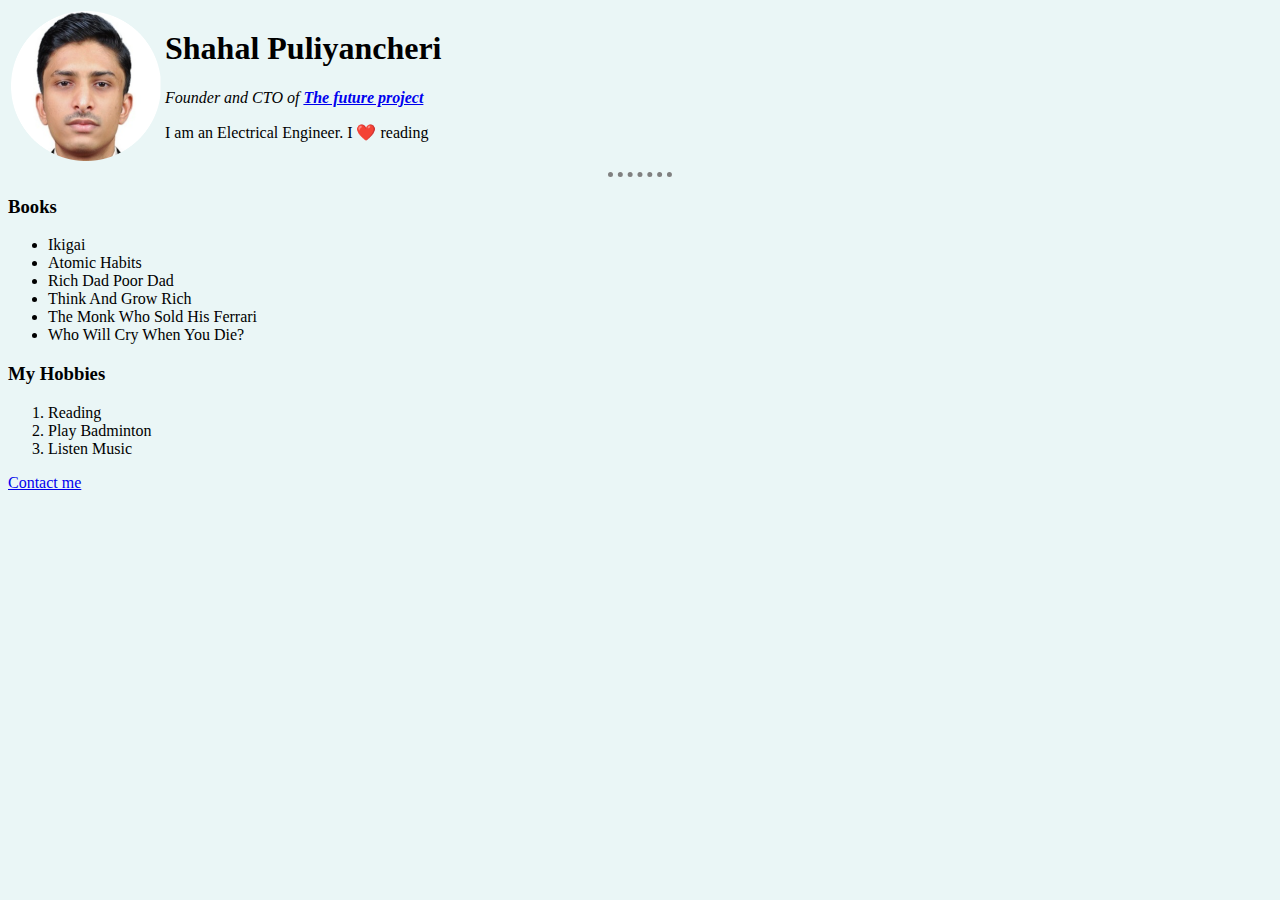
<file: index.html>
<doctype!=html>
<html>
<head>
<title>CV</title>
<link rel="stylesheet" href="styles.css"> 
  
</head>
<body>

<table>

<tr><td><img src="08 -- 09 ---2021 SHAHAL photo-imresizer-modified.png" width="150" ></td>
<td><h1>Shahal Puliyancheri</h1>
<p><em>Founder and CTO of <strong><a href="https://www.youtube.com">The future project</a></strong></em></p>
<p>I am an Electrical Engineer. I ❤️ reading</p></td>
</tr>

</table>

<hr>
<h3>Books</h3>

<ul>
<li>Ikigai</li>
<li>Atomic Habits</li>
<li>Rich Dad Poor Dad</li>
<li>Think And Grow Rich</li>
<li>The Monk Who Sold His Ferrari</li>
<li>Who Will Cry When You Die?</li>
</ul>

<h3>My Hobbies</h3>


<ol>
<li>Reading</li>
<li>Play Badminton</li>
<li>Listen Music</li>

</ol>

<a href="contact-me.html">Contact me</a>

</body>
</html>
</file>
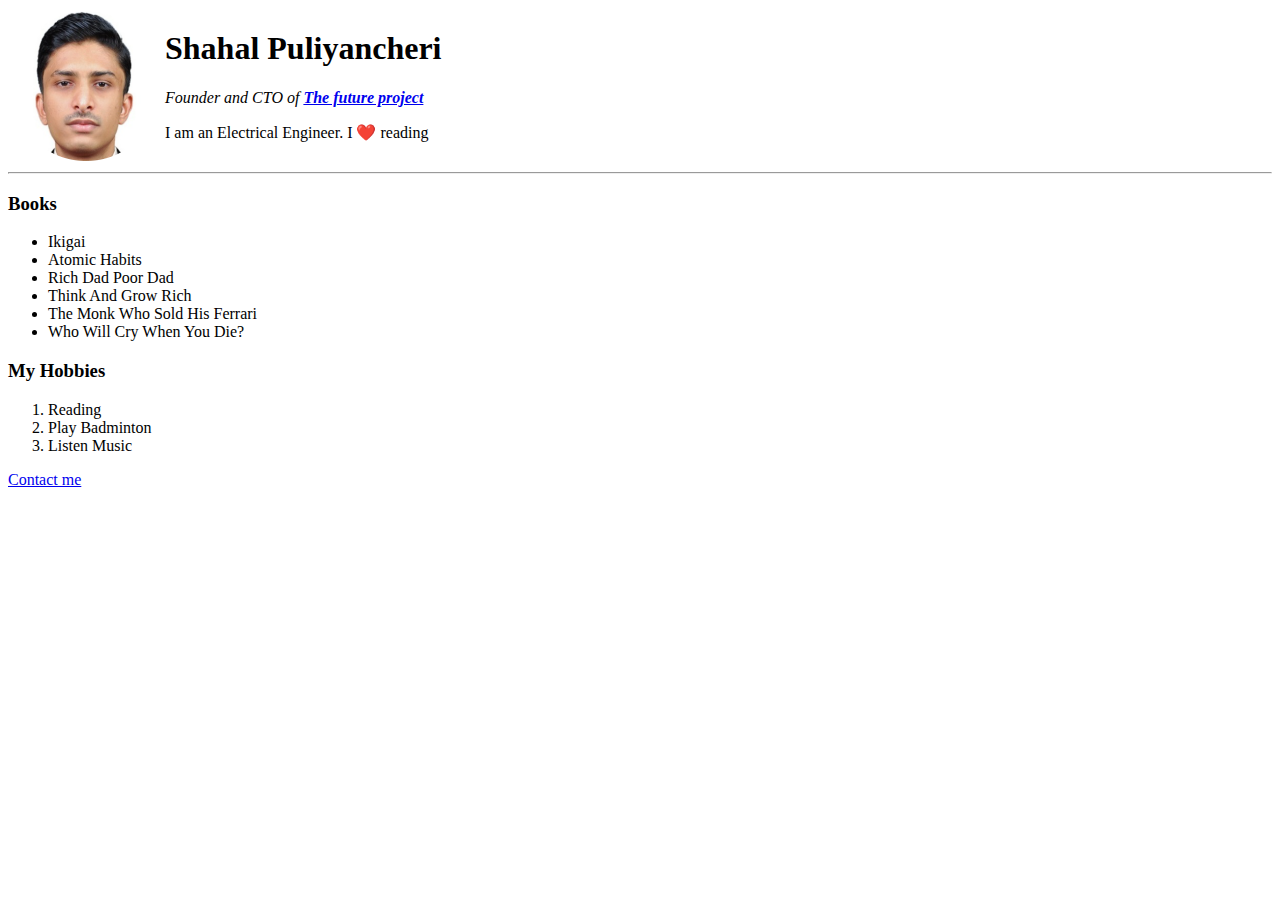
<file: new.html>
<doctype!=html>
<html>
<head>
<title>CV</title>
</head>
<body>

<table>

<tr><td><img src="08 -- 09 ---2021 SHAHAL photo-imresizer-modified.png" width="150" ></td>
<td><h1>Shahal Puliyancheri</h1>
<p><em>Founder and CTO of <strong><a href="https://www.youtube.com">The future project</a></strong></em></p>
<p>I am an Electrical Engineer. I ❤️ reading</p></td>
</tr>

</table>

<hr>
<h3>Books</h3>

<ul>
<li>Ikigai</li>
<li>Atomic Habits</li>
<li>Rich Dad Poor Dad</li>
<li>Think And Grow Rich</li>
<li>The Monk Who Sold His Ferrari</li>
<li>Who Will Cry When You Die?</li>
</ul>

<h3>My Hobbies</h3>


<ol>
<li>Reading</li>
<li>Play Badminton</li>
<li>Listen Music</li>

</ol>

<a href="New Text Document.html">Contact me</a>

</body>
</html>
</file>
<file: styles.css>
body
{ background-color: #EAF6F6;}

hr{
border-style: none;
border-top-style: dotted;
border-color: grey;
border-width: 5px;
width: 5%;
}
</file>
